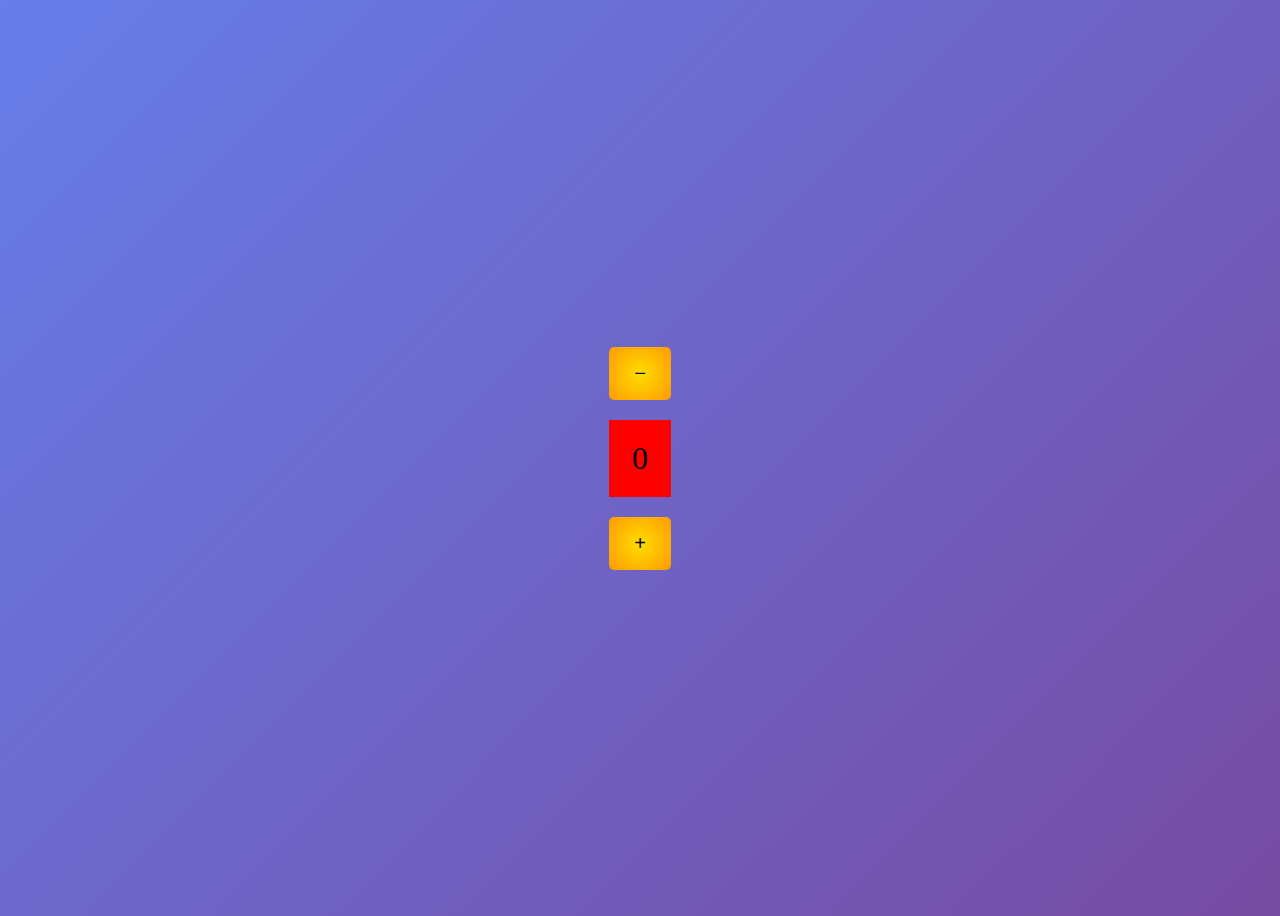
<file: case2/index.html>
<!DOCTYPE html>
<html lang="ru">
<head>
<meta charset="UTF-8">
<title>Counter</title>
<link rel="stylesheet" href="style.css">
</head>
<body>
<div class="container">
<button id="minus">−</button>
<div id="result">0</div>
<button id="plus">+</button>
<div id="message"></div>
</div>
<script src="script.js"></script>
</body>
</html>
</file>
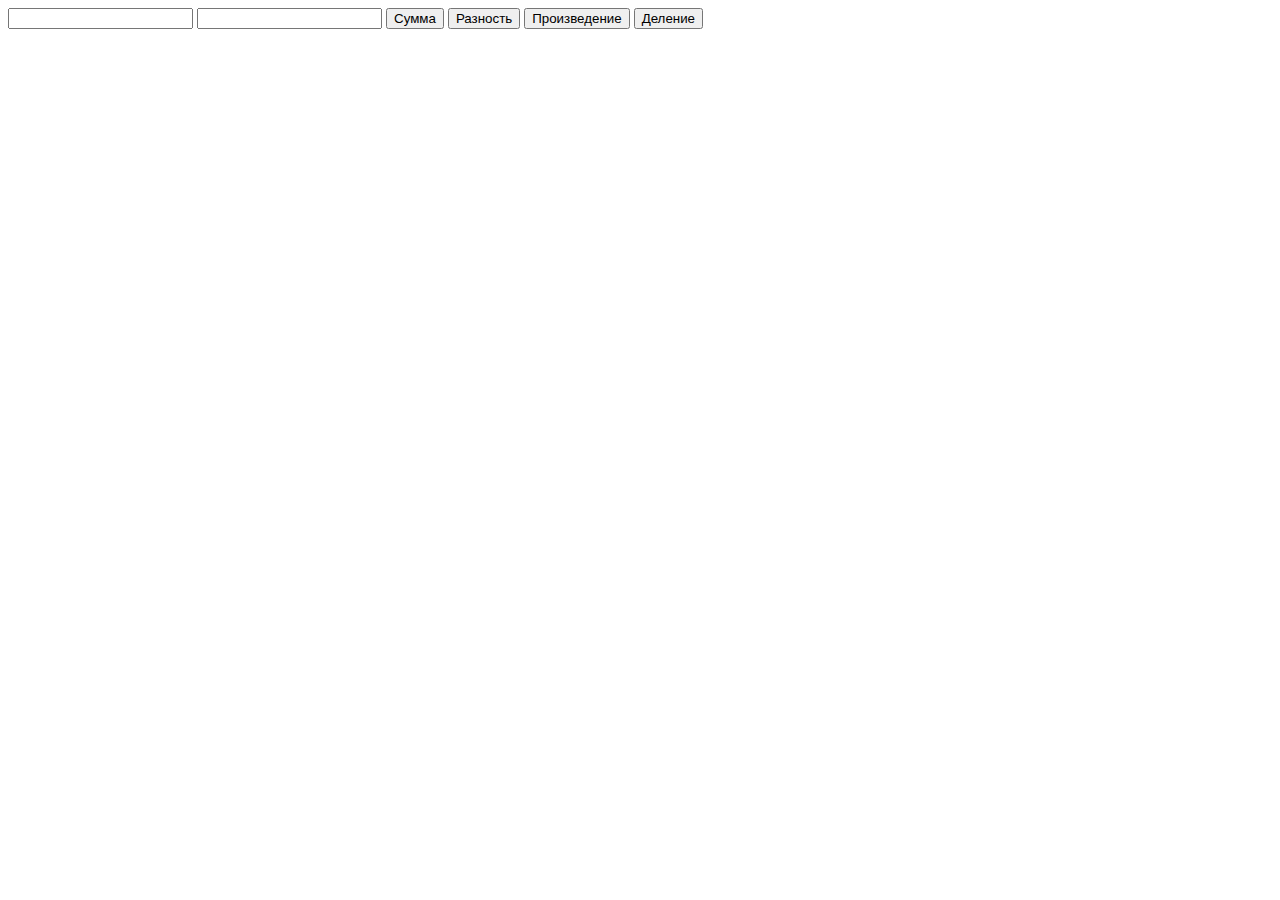
<file: case4/index.html>
<!DOCTYPE html>
<html>
<body>
<input id="a">
<input id="b">
<button onclick="calc('+')">Сумма</button>
<button onclick="calc('-')">Разность</button>
<button onclick="calc('*')">Произведение</button>
<button onclick="calc('/')">Деление</button>
<div id="res"></div>

<script>
function calc(op) {
 let a = Number(document.getElementById("a").value);
 let b = Number(document.getElementById("b").value);
 let res = document.getElementById("res");

 if (isNaN(a) || isNaN(b)) {
   res.textContent = "Ошибка: введите числа";
   return;
 }
 if (op === '+') res.textContent = a + b;
 if (op === '-') res.textContent = a - b;
 if (op === '*') res.textContent = a * b;
 if (op === '/') res.textContent = b !== 0 ? a / b : "Деление на ноль";
}
</script>
</body>
</html>
</file>
<file: case2/style.css>
body {
height: 100vh;
display: flex;
justify-content: center;
align-items: center;
background: linear-gradient(135deg,#667eea,#764ba2);
}
.container { text-align:center; }
button {
padding:15px 25px;
font-size:20px;
border-radius:5px;
border:none;
margin:10px;
background: radial-gradient(circle,#ffdd00,#ff9900);
cursor:pointer;
}
button:disabled { opacity:0.5; }
#result {
font-size:32px;
padding:20px;
margin:10px;
background:red;
}
</file>
